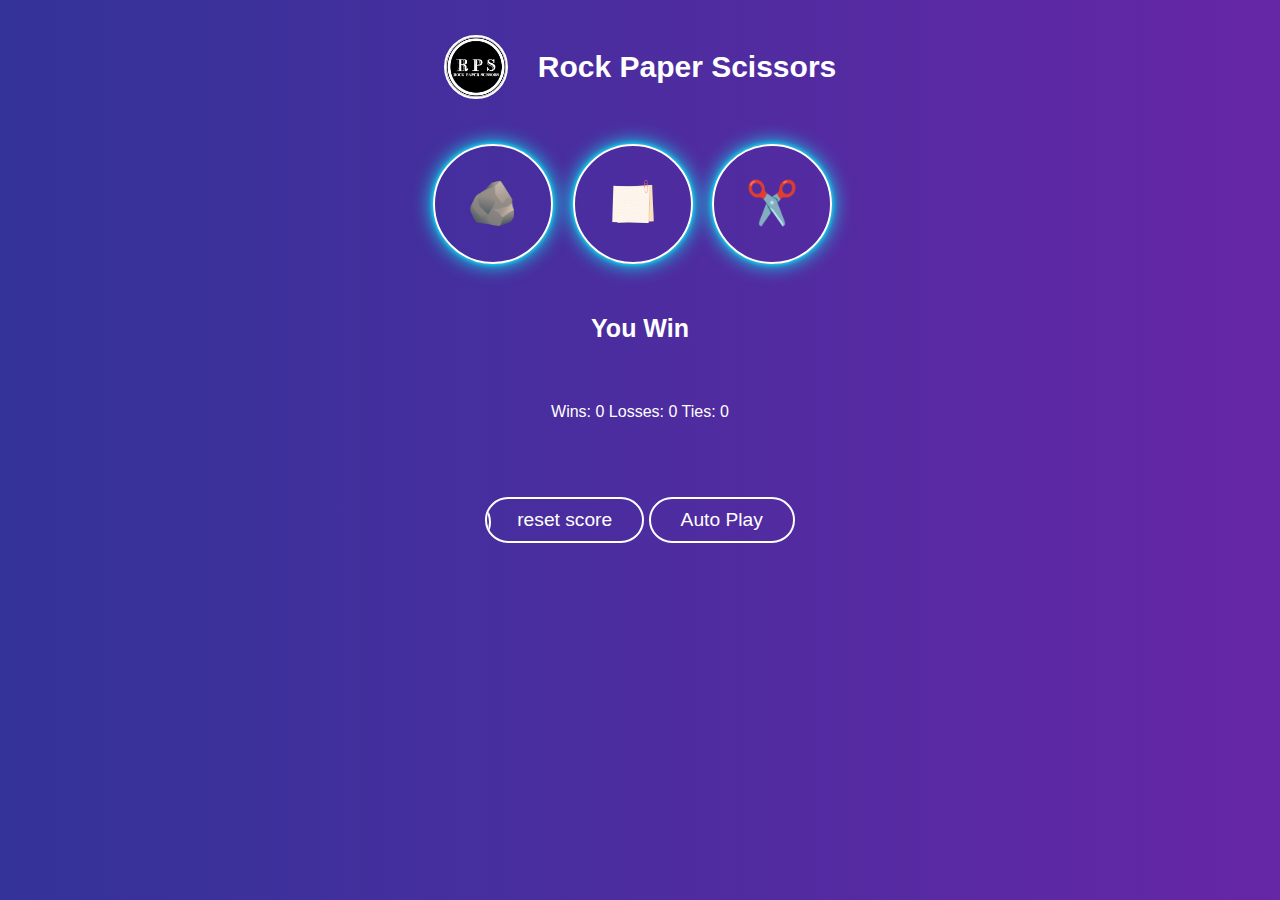
<file: index.html>
<!DOCTYPE html>
<html>
  <head>
    <title>Rock Paper Scissors </title>
    <link rel="stylesheet" href="styles.css"> 
  </head>
  <body>
    
    
    <div class="title-container">
      <img src="images/logo.png" alt="Logo" class="icon">
      <h1 class="title">Rock Paper Scissors</h1>
    </div>

    <div class="container">
    <button class="button1" onclick="game('rock');"><img src="images/rock.png" class="move-icon"></button>
    <button class="button1" onclick="game('paper');"><img src="images/paper.png" class="move-icon"></button>
    <button class="button1" onclick="game('scissors');"><img src="images/scissors.png" class="move-icon"></button>
   
    
    <p class="js-result result" class="move-icon">You Win</p>
    <p class="js-moves"></p>
    <p class="js-score score" >
     <!--Wins: 0 Losses : 0 Ties: 0--> 
    </p>
    <button class="reset" onclick="reset()">reset score</button>
    <button class="auto-play-button" onclick="autoPlay()">Auto Play</button>
     </div>
    
    
    <script src="app.js"></script>
  </body>
</html>
</file>
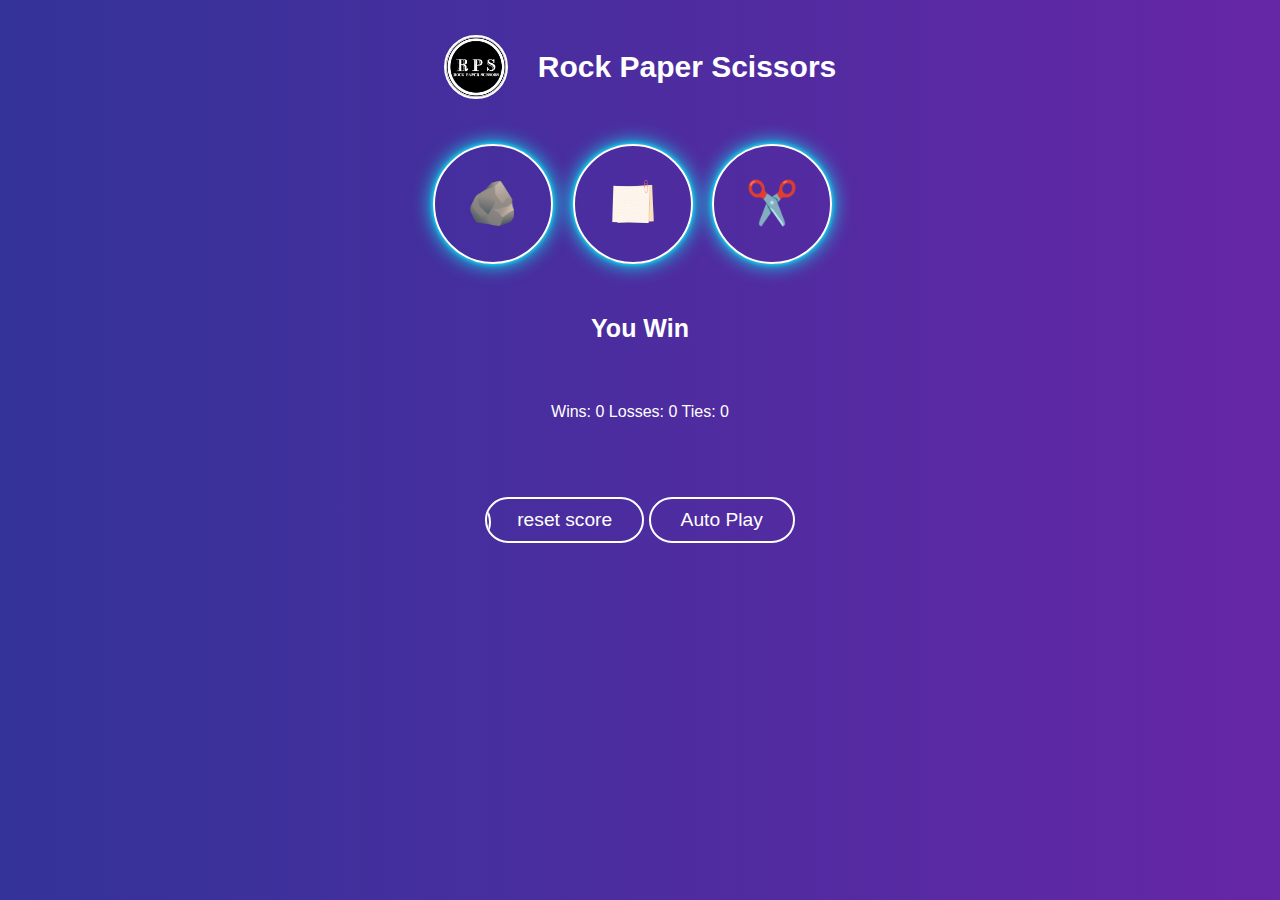
<file: rockpaperscissor.html>
<!DOCTYPE html>
<html>
  <head>
    <title>Rock Paper Scissors </title>
    <link rel="stylesheet" href="styles.css"> 
  </head>
  <body>
    
    
    <div class="title-container">
      <img src="images/logo.png" alt="Logo" class="icon">
      <h1 class="title">Rock Paper Scissors</h1>
    </div>

    <div class="container">
    <button class="button1" onclick="game('rock');"><img src="images/rock.png" class="move-icon"></button>
    <button class="button1" onclick="game('paper');"><img src="images/paper.png" class="move-icon"></button>
    <button class="button1" onclick="game('scissors');"><img src="images/scissors.png" class="move-icon"></button>
   
    
    <p class="js-result result" class="move-icon">You Win</p>
    <p class="js-moves"></p>
    <p class="js-score score" >
     <!--Wins: 0 Losses : 0 Ties: 0--> 
    </p>
    <button class="reset" onclick="reset()">reset score</button>
    <button class="auto-play-button" onclick="autoPlay()">Auto Play</button>
     </div>
    
    
    <script src="app.js"></script>
  </body>
</html>
</file>
<file: styles.css>
body {
  margin: 0;
  padding: 0;
  background: linear-gradient(270deg, #ff00cc, #333399);
  background-size: 400% 400%;
  animation: gradientScroll 10s ease infinite;
  color: #fff;
  font-family:'arial'
}

@keyframes gradientScroll {
  0% { background-position: 0% 50%; }
  50% { background-position: 100% 50%; }
  100% { background-position: 0% 50%; }
}

.title-container {
  display: flex;
  align-items: center;
  justify-content: center; 
  gap: 15px;                
  margin-top: 30px;
}

.icon {
        cursor: pointer;
        background-color: transparent;
        border: 2px solid #0ff;
        border-color: white;
        width: 60px;
        height: 60px;
        border-radius: 60px;
        margin-right: 15px;
        transition: transform 0.3s ease;
}

.icon:hover {
  transform: scale(1.15);
}



.title {
  font-size: 30px;
  font-weight: bold;
  color: #fff;
  text-align: center;
  animation: subtleGlow 3s ease-in-out infinite;
}

@keyframes subtleGlow {
  0%, 100% {
    text-shadow:
      0 0 4px rgba(255, 255, 255, 0.3),
      0 0 8px rgba(255, 255, 255, 0.15);
  }
  50% {
    text-shadow:
      0 0 7px rgba(255, 255, 255, 0.5),
      0 0 14px rgba(255, 255, 255, 0.3);
  }
}
     
   
      .move-icon{
        height: 50px;
      }
    
      .button1{
        cursor: pointer;
        background-color: transparent;
        border: 2px solid #0ff;
        border-color: white;
        width: 120px;
        height: 120px;
        border-radius: 60px;
        box-shadow: 0 0 5px #0ff, 0 0 20px #0ff;
        margin-right: 15px;
        margin-top: 40px;

      }
      @keyframes glow {
        0% {
          box-shadow: 0 0 5px #0ff, 0 0 20px #0ff;
        }
        100% {
          box-shadow: 0 0 20px #0ff, 0 0 40px #0ff;
      }
      }
      .result{
        font-size: 25px;
        font-weight: bold;
        margin-top: 50px;
      }
      .score{
        margin-top: 60px;
      }
      .reset , .auto-play-button{
        background: transparent;
        color: white;
        border: 2px solid white;
        border-radius: 50px;
        padding: 10px 30px;
        font-size: 1.2rem;
        cursor: pointer;
        position: relative;
        overflow: hidden;
        transition: color 0.3s ease;
        margin-top: 60px;
}

.reset::before {
        content: "";
        position: absolute;
        top: 0; left: -100%;
        width: 100%;
        height: 100%;
        border: 2px solid white;
        transition: left 0.3s ease;
        border-radius: 50px;
        pointer-events: none;
}

      .reset:hover {
        color: #222;
        background: white;
      }

      .reset:hover::before {
        left: 0;
      }
      .container{
        text-align: center;
      }
</file>
